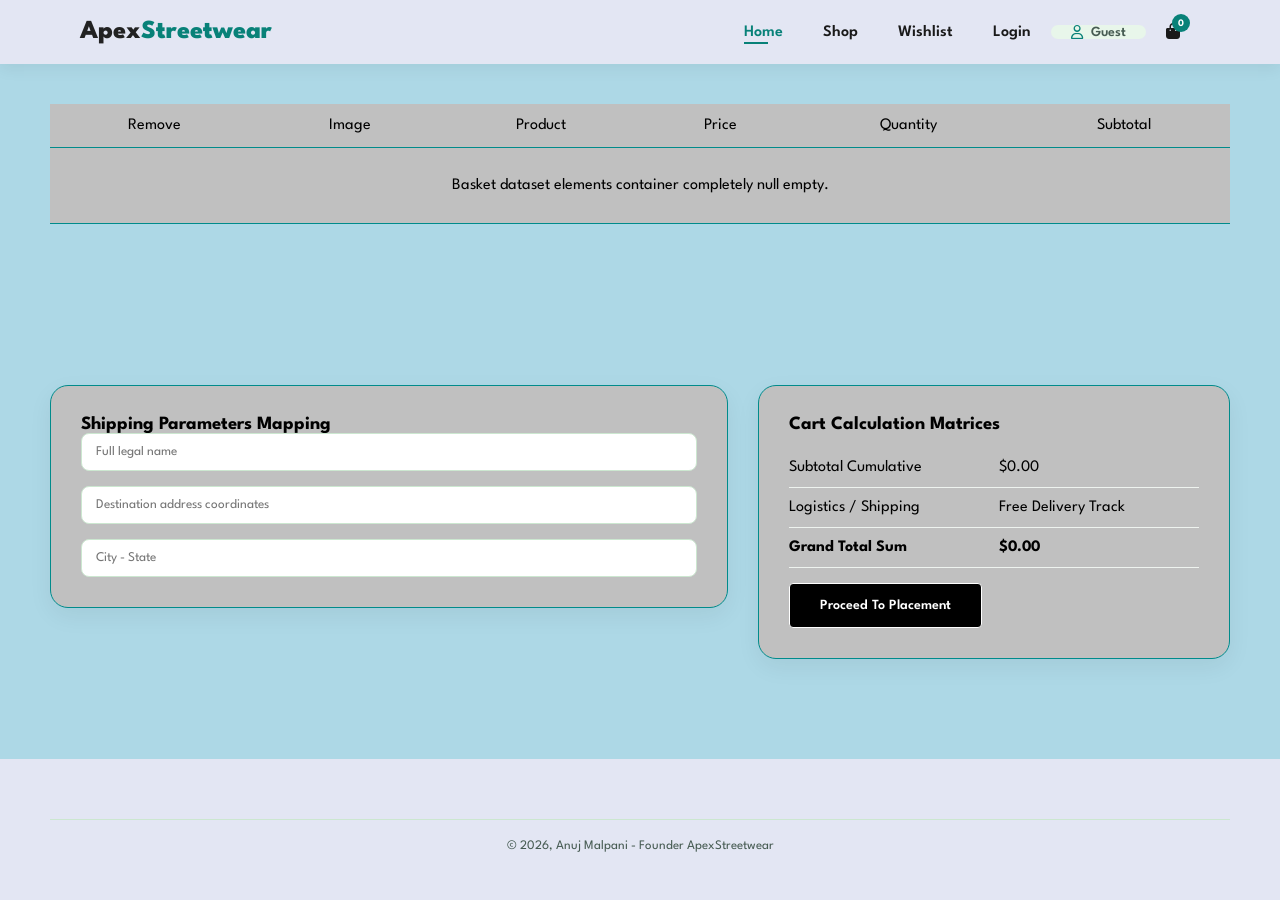
<file: Week_II_Project/checkout.html>
<!DOCTYPE html>
<html lang="en">
<head>
    <meta charset="UTF-8">
    <meta name="viewport" content="width=device-width, initial-scale=1.0">
    <title>Apex Streetwear E-Commerce | Secure Cart Checkout</title>
    <link rel="stylesheet" href="https://cdnjs.cloudflare.com/ajax/libs/font-awesome/6.4.0/css/all.min.css">
    <link rel="stylesheet" href="css/global.css">
    <link rel="stylesheet" href="css/navbar.css">
    <link rel="stylesheet" href="css/shop.css">
    <link rel="stylesheet" href="css/footer.css">
</head>
<body>

    <header id="header">
        <a href="index.html" class="logo">Apex<span>Streetwear</span></a>
        <nav>
            <ul id="navbar">
                <li><a class="active" href="index.html">Home</a></li>
                <li><a href="shop.html">Shop</a></li>
                <li><a href="wishlist.html">Wishlist</a></li>
                <li><a href="login.html">Login</a></li>
                
                <li id="user-profile-status" class="user-status-item">
                    <i class="fa-regular fa-user"></i> <span id="profile-display-text">Guest</span>
                </li>
                
                <li><a href="checkout.html" id="lg-bag"><i class="fa-solid fa-bag-shopping"></i><span class="cart-count">0</span></a></li>
                <a href="#" id="close"><i class="fa-solid fa-xmark"></i></a>
            </ul>
        </nav>
        <div id="mobile">
            <a href="checkout.html"><i class="fa-solid fa-bag-shopping"></i><span class="cart-count">0</span></a>
            <i id="bar" class="fas fa-outdent"></i>
        </div>
    </header>

    <section id="cart-table-section" class="section-p1">
        <table width="100%" class="cart-data-table">
            <thead>
                <tr>
                    <td>Remove</td>
                    <td>Image</td>
                    <td>Product</td>
                    <td>Price</td>
                    <td>Quantity</td>
                    <td>Subtotal</td>
                </tr>
            </thead>
            <tbody id="cart-table-body"></tbody>
        </table>
    </section>

    <section id="checkout-summary-section" class="section-p1">
        <div class="billing-form-panel">
            <h3>Shipping Parameters Mapping</h3>
            <form id="shipping-validation-form">
                <input type="text" id="ship-name" placeholder="Full legal name" required>
                <input type="text" id="ship-address" placeholder="Destination address coordinates" required>
                <input type="text" id="ship-city" placeholder="City - State" required>
            </form>
        </div>
        <div class="totals-calculation-panel">
            <h3>Cart Calculation Matrices</h3>
            <table>
                <tr>
                    <td>Subtotal Cumulative</td>
                    <td id="calc-subtotal">$0.00</td>
                </tr>
                <tr>
                    <td>Logistics / Shipping</td>
                    <td>Free Delivery Track</td>
                </tr>
                <tr>
                    <td><strong>Grand Total Sum</strong></td>
                    <td><strong id="calc-grand-total">$0.00</strong></td>
                </tr>
            </table>
            <button class="btn-normal" id="execute-checkout-trigger">Proceed To Placement</button>
        </div>
    </section>

    <footer class="section-p1">
        <div class="copyright">
            <p>© 2026, Anuj Malpani - Founder ApexStreetwear</p>
        </div>
    </footer>

    <script src="js/catalog.js"></script>
    <script src="js/navbar.js"></script>
    <script src="js/cart.js"></script>
</body>
</html>
</file>
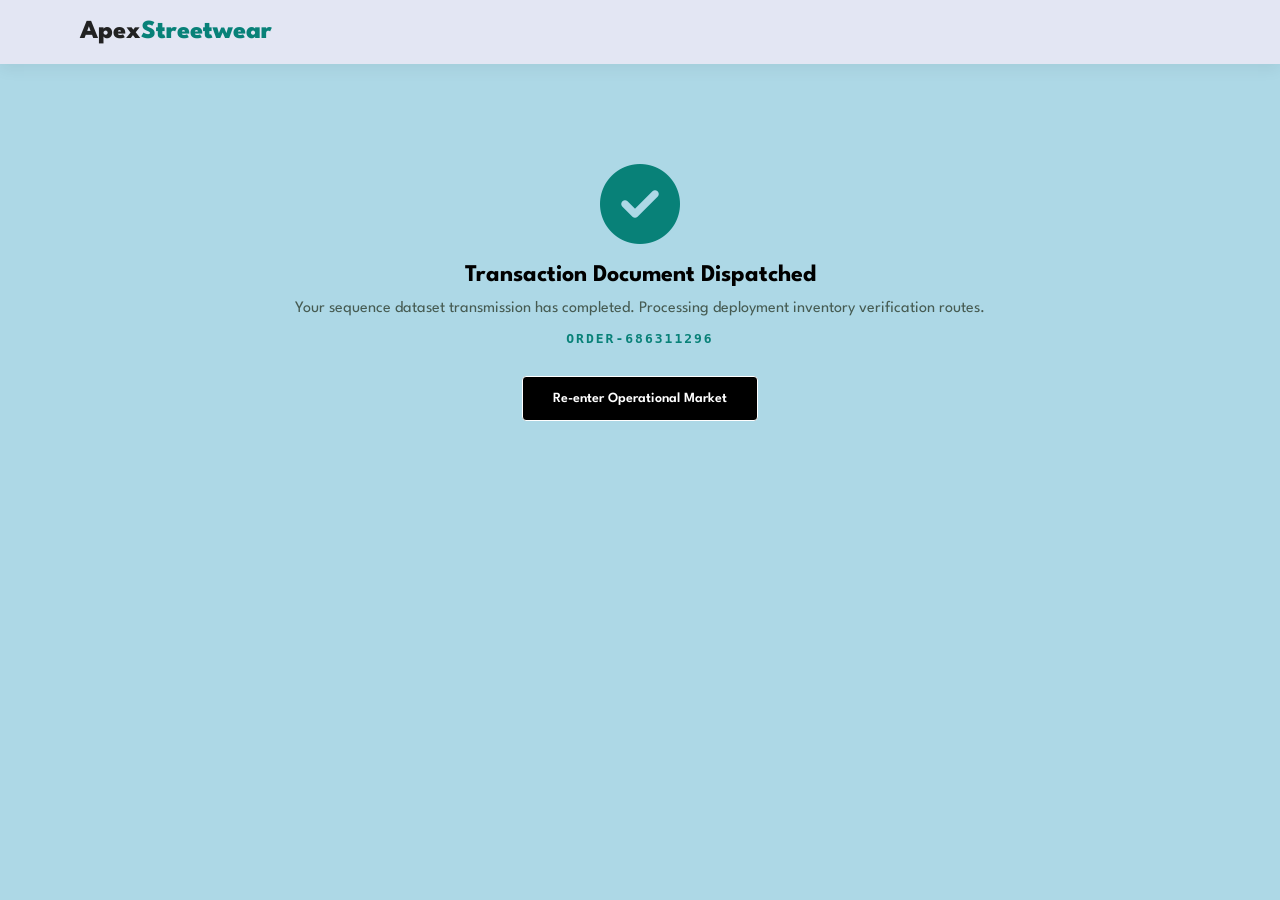
<file: Week_II_Project/confirmation.html>
<!DOCTYPE html>
<html lang="en">
<head>
    <meta charset="UTF-8">
    <meta name="viewport" content="width=device-width, initial-scale=1.0">
    <title>Apex Streetwear E-Commerce | Order Transmitted</title>
    <link rel="stylesheet" href="https://cdnjs.cloudflare.com/ajax/libs/font-awesome/6.4.0/css/all.min.css">
    <link rel="stylesheet" href="css/global.css">
    <link rel="stylesheet" href="css/navbar.css">
    <link rel="stylesheet" href="css/forms.css">
    <link rel="stylesheet" href="css/footer.css">
</head>
<body>

    <header id="header">
        <a href="index.html" class="logo">Apex<span>Streetwear</span></a>
    </header>

    <section id="confirmation-display" class="section-p1" style="text-align: center; padding: 100px 20px;">
        <div class="success-card">
            <i class="fa-solid fa-circle-check" style="font-size: 80px; color: #088178; margin-bottom: 20px;"></i>
            <h2>Transaction Document Dispatched</h2>
            <p style="margin: 15px 0; color: #465b52;">Your sequence dataset transmission has completed. Processing deployment inventory verification routes.</p>
            <h4 id="receipt-id" style="color:#088178; font-family: monospace; letter-spacing:2px; margin-bottom:30px;">ORDER-ID: #000000000</h4>
            <a href="shop.html" class="btn-normal">Re-enter Operational Market</a>
        </div>
    </section>

    <script>
        document.addEventListener("DOMContentLoaded", () => {
            const trackingId = 'ORDER-' + Math.floor(Math.random() * 900000000 + 100000000);
            document.getElementById('receipt-id').textContent = trackingId;
            localStorage.removeItem('ApexStreetwearShopCartData');
        });
    </script>
</body>
</html>
</file>
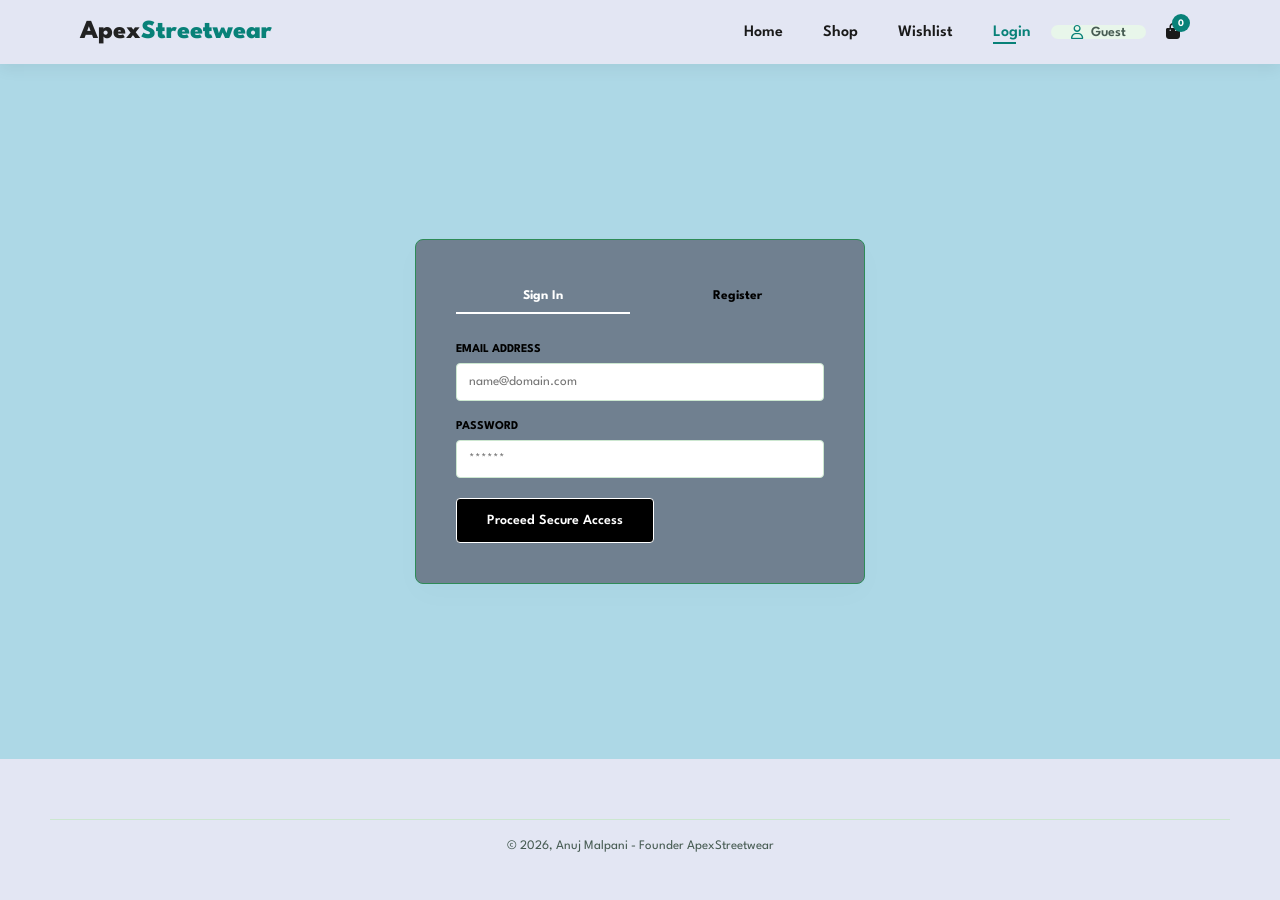
<file: Week_II_Project/login.html>
<!DOCTYPE html>
<html lang="en">
<head>
    <meta charset="UTF-8">
    <meta name="viewport" content="width=device-width, initial-scale=1.0">
    <title>Apex Streetwear E-Commerce | Access Portal</title>
    <link rel="stylesheet" href="https://cdnjs.cloudflare.com/ajax/libs/font-awesome/6.4.0/css/all.min.css">
    <link rel="stylesheet" href="css/global.css">
    <link rel="stylesheet" href="css/navbar.css">
    <link rel="stylesheet" href="css/forms.css">
    <link rel="stylesheet" href="css/footer.css">
</head>
<body>

    <header id="header">
        <a href="index.html" class="logo">Apex<span>Streetwear</span></a>
        <nav>
            <ul id="navbar">
                <li><a href="index.html">Home</a></li>
                <li><a href="shop.html">Shop</a></li>
                <li><a href="wishlist.html">Wishlist</a></li>
                <li><a class="active" href="login.html">Login</a></li>
                
                <li id="user-profile-status" class="user-status-item">
                    <i class="fa-regular fa-user"></i> <span id="profile-display-text">Guest</span>
                </li>
                
                <li><a href="checkout.html" id="lg-bag"><i class="fa-solid fa-bag-shopping"></i><span class="cart-count">0</span></a></li>
                <a href="#" id="close"><i class="fa-solid fa-xmark"></i></a>
            </ul>
        </nav>
        <div id="mobile">
            <a href="checkout.html"><i class="fa-solid fa-bag-shopping"></i><span class="cart-count">0</span></a>
            <i id="bar" class="fas fa-outdent"></i>
        </div>
    </header>

    <section id="form-wrapper" class="section-p1">
        <div class="form-container">
            <div class="form-toggle-headers">
                <button id="toggle-login-btn" class="active">Sign In</button>
                <button id="toggle-register-btn">Register</button>
            </div>

            <form id="auth-form" novalidate>
                <div class="input-block">
                    <label>Email Address</label>
                    <input type="email" id="auth-email" required placeholder="name@domain.com">
                    <span class="error-msg" id="email-error">Invalid structural email layout context.</span>
                </div>
                <div class="input-block">
                    <label>Password</label>
                    <input type="password" id="auth-password" required minlength="6" placeholder="******">
                    <span class="error-msg" id="password-error">Password requirements unmet (min 6 characters).</span>
                </div>
                <div class="input-block register-only hidden">
                    <label>Confirm Password</label>
                    <input type="password" id="auth-confirm-password" placeholder="******">
                    <span class="error-msg" id="confirm-error">Passwords do not match parameters.</span>
                </div>
                <button type="submit" class="btn-normal" id="auth-submit-btn">Proceed Secure Access</button>
            </form>
        </div>
    </section>

    <footer class="section-p1">
        <div class="copyright">
            <p>© 2026, Anuj Malpani - Founder ApexStreetwear</p>
        </div>
    </footer>

    <script src="js/navbar.js"></script>
    <script>
        // Inline Interface Controller Routing Form Layout Alternations
        const logBtn = document.getElementById('toggle-login-btn');
        const regBtn = document.getElementById('toggle-register-btn');
        const regFields = document.querySelectorAll('.register-only');
        const subBtn = document.getElementById('auth-submit-btn');
        const authForm = document.getElementById('auth-form');

        logBtn.addEventListener('click', () => {
            logBtn.classList.add('active'); regBtn.classList.remove('active');
            regFields.forEach(f => f.classList.add('hidden'));
            subBtn.textContent = "Proceed Secure Access";
        });
        regBtn.addEventListener('click', () => {
            regBtn.classList.add('active'); logBtn.classList.remove('active');
            regFields.forEach(f => f.classList.remove('hidden'));
            subBtn.textContent = "Create Account";
        });

        authForm.addEventListener('submit', (e) => {
            e.preventDefault();
            let valid = true;
            const email = document.getElementById('auth-email');
            const pass = document.getElementById('auth-password');
            
            if(!email.value.includes('@')) {
                document.getElementById('email-error').style.display = 'block'; valid = false;
            } else { document.getElementById('email-error').style.display = 'none'; }

            if(pass.value.length < 6) {
                document.getElementById('password-error').style.display = 'block'; valid = false;
            } else { document.getElementById('password-error').style.display = 'none'; }

            if(valid) {
                localStorage.setItem('ApexStreetwearAuthUserSession', email.value);
                window.location.href = "index.html";
            }
        });
    </script>
</body>
</html>
</file>
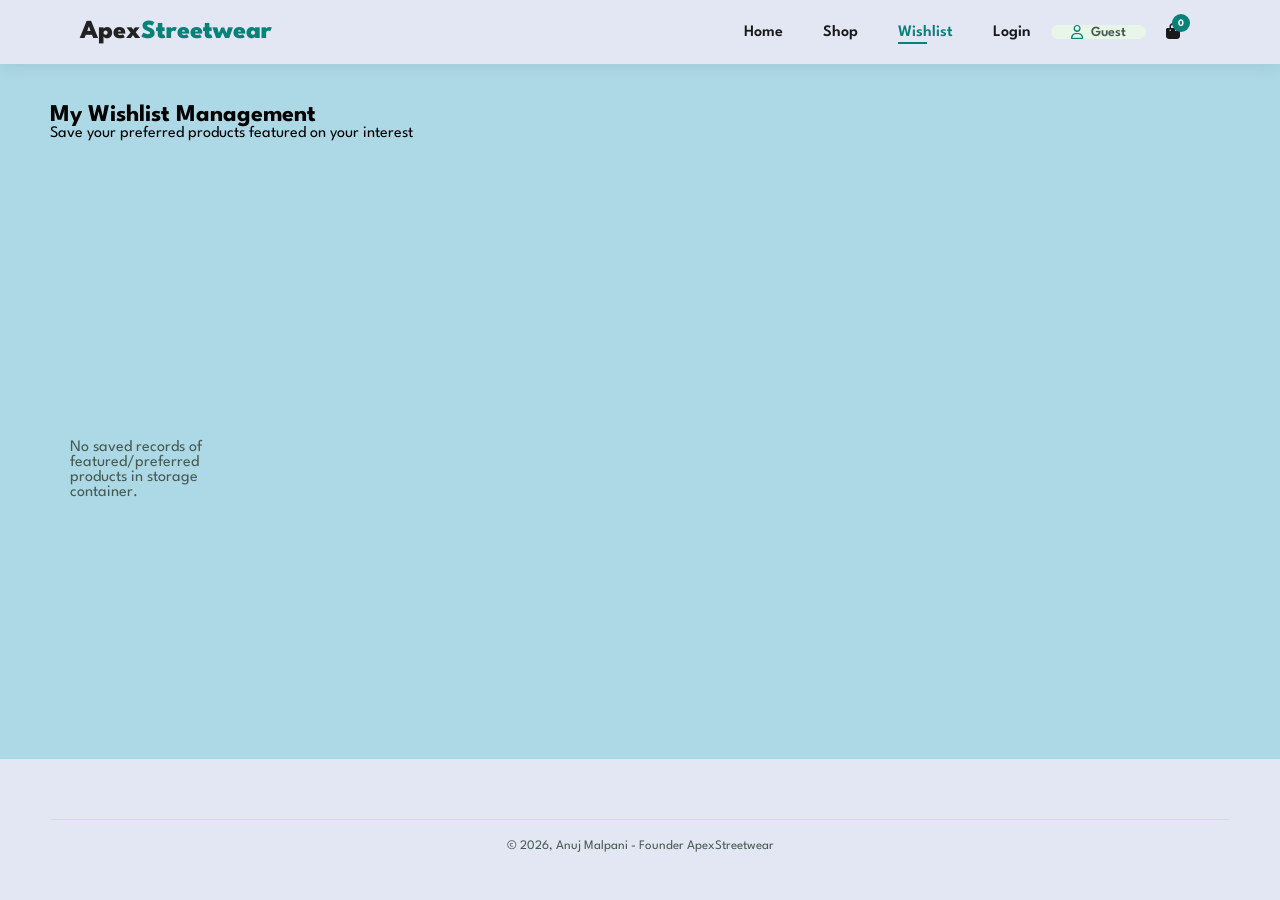
<file: Week_II_Project/wishlist.html>
<!DOCTYPE html>
<html lang="en">
<head>
    <meta charset="UTF-8">
    <meta name="viewport" content="width=device-width, initial-scale=1.0">
    <title>Apex Streetwear E-Commerce | Wishlist Favorites</title>
    <link rel="stylesheet" href="https://cdnjs.cloudflare.com/ajax/libs/font-awesome/6.4.0/css/all.min.css">
    <link rel="stylesheet" href="css/global.css">
    <link rel="stylesheet" href="css/navbar.css">
    <link rel="stylesheet" href="css/wishlist.css">
    <link rel="stylesheet" href="css/footer.css">
</head>
<body>

    <header id="header">
        <a href="index.html" class="logo">Apex<span>Streetwear</span></a>
        <nav>
            <ul id="navbar">
                <li><a href="index.html">Home</a></li>
                <li><a href="shop.html">Shop</a></li>
                <li><a class="active" href="wishlist.html">Wishlist</a></li>
                <li><a href="login.html">Login</a></li>
                
                <li id="user-profile-status" class="user-status-item">
                    <i class="fa-regular fa-user"></i> <span id="profile-display-text">Guest</span>
                </li>
                
                <li><a href="checkout.html" id="lg-bag"><i class="fa-solid fa-bag-shopping"></i><span class="cart-count">0</span></a></li>
                <a href="#" id="close"><i class="fa-solid fa-xmark"></i></a>
            </ul>
        </nav>
        <div id="mobile">
            <a href="checkout.html"><i class="fa-solid fa-bag-shopping"></i><span class="cart-count">0</span></a>
            <i id="bar" class="fas fa-outdent"></i>
        </div>
    </header>

    <section id="wishlist-header" class="section-p1">
        <h2>My Wishlist Management</h2>
        <p>Save your preferred products featured on your interest</p>
    </section>

    <section id="wishlist-items" class="section-p1">
        <div class="wishlist-container" id="wishlist-grid"></div>
    </section>

    <footer class="section-p1">
        <div class="copyright">
            <p>© 2026, Anuj Malpani - Founder ApexStreetwear</p>
        </div>
    </footer>

    <script src="js/catalog.js"></script>
    <script src="js/navbar.js"></script>
    <script src="js/wishlist.js"></script>
    <script src="js/cart.js"></script>
</body>
</html>
</file>
<file: Week_II_Project/css/global.css>
@import url('https://fonts.googleapis.com/css2?family=Spartan:wght@100;200;300;400;500;600;700;800;900&display=swap');

* {
    margin: 0;
    padding: 0;
    box-sizing: border-box;
    font-family: 'Spartan', sans-serif;
}

/* ==========================================================================
   STICKY FOOTER MECHANICS MATRIX
   ========================================================================== */
html, body {
    height: 100%; /* Force browser to track complete viewport height boundaries */
}

body {
    width: 100%;
    /*background-color: #fff;*/
    background-color: lightblue;
    display: flex;
    flex-direction: column; /* Flow content blocks vertically down the page */
}

/* Target the primary sections running between header and footer */
section {
    flex: 1 0 auto; /* Force content area to expand and grow to fill empty screens */
}

/* Keep structural section paddings intact */
.section-p1 {
    padding: 40px 50px;
}

.section-m1 {
    margin: 40px 0;
}

/* ==========================================================================
   SHARED DESIGN COMPONENT STYLES
   ========================================================================== */
.btn-normal {
    font-size: 14px;
    font-weight: 600;
    padding: 15px 30px;
    color: #fff;
    background-color: black;
    border-color: aqua;
    border-radius: 4px;
    cursor: pointer;
    border: solid 1px;
    outline: none;
    transition: 0.2s ease;
    text-decoration: none;
    display: inline-block;
}

.btn-normal:hover {
    background-color: darkcyan;
}

.hidden {
    display: none !important;
}

/* ==========================================================================
   GLOBAL RESPONSIVENESS MEDIA HOOKS
   ========================================================================== */
@media (max-width: 1024px) {
    .section-p1 {
        padding: 35px 30px;
    }
}

@media (max-width: 768px) {
    .section-p1 {
        padding: 30px 16px;
    }
}
</file>
<file: Week_II_Project/css/navbar.css>
#header {
    display: flex;
    align-items: center;
    justify-content: space-between;
    padding: 20px 80px;
    background: #E3E6F3;
    box-shadow: 0 5px 15px rgba(0,0,0,0.06);
    position: sticky;
    top: 0;
    left: 0;
    z-index: 999;
}
#header .logo {
    font-size: 26px;
    font-weight: 800;
    color: #222;
    text-decoration: none;
    white-space: nowrap;
}
#header .logo span {
    color: #088178;
}
#navbar {
    display: flex;
    align-items: center;
    list-style: none;
}
#navbar li {
    position: relative;
    padding: 0 20px;
}
#navbar li a {
    text-decoration: none;
    font-size: 16px;
    font-weight: 600;
    color: #1a1a1a;
    transition: 0.3s ease;
}
#navbar li a:hover, #navbar li a.active {
    color: #088178;
}
#navbar li a.active::after, #navbar li a:hover::after {
    content: "";
    width: 30%;
    height: 2px;
    background: #088178;
    position: absolute;
    bottom: -4px;
    left: 20px;
}

/* Base Desktop Cart Count Configuration */
#lg-bag {
    position: relative;
}
.cart-count {
    background-color: #088178;
    color: white;
    font-size: 10px;
    font-weight: 700;
    padding: 2px 6px;
    border-radius: 50%;
    position: absolute;
    top: -12px;
    right: -10px;
    min-width: 18px;
    height: 18px;
    display: flex;
    align-items: center;
    justify-content: center;
}

#mobile {
    display: none;
    align-items: center;
}
#close {
    display: none;
}

/* User Profile Status Badge Styles */
.user-status-item {
    display: flex;
    align-items: center;
    gap: 8px;
    font-size: 14px;
    font-weight: 600;
    color: #465b52;
    background: #e8f6ea;
    padding: 6px 12px;
    border-radius: 20px;
    cursor: pointer;
}
.user-status-item i {
    color: #088178;
}
.logout-action-link {
    font-size: 11px;
    color: #ef3636;
    text-decoration: underline;
    margin-left: 5px;
    cursor: pointer;
}

/* ==========================================================================
   STRICT MOBILE & TABLET NAVBAR RESPONSIVE FIXES
   ========================================================================== */
@media (max-width: 768px) {
    #header {
        padding: 15px 20px; /* Snug packing for mobile views */
    }
    #navbar {
        display: flex;
        flex-direction: column;
        align-items: flex-start;
        justify-content: flex-start;
        position: fixed;
        top: 0;
        right: -300px;
        height: 100vh;
        width: 300px;
        background-color: #E3E6F3;
        box-shadow: -5px 0 30px rgba(0,0,0,0.1);
        padding: 80px 0 0 30px;
        transition: 0.3s ease;
    }
    #navbar.active {
        right: 0px;
    }
    #navbar li {
        margin-bottom: 25px;
    }
    #lg-bag {
        display: none; /* Hide wide screen cart layout element */
    }
    
    /* CRITICAL SCREEN FIX: Set container coordinate tracking for mobile cart */
    #mobile {
        display: flex;
        align-items: center;
        gap: 22px; /* Uniform grid separation between bag and menu bars */
    }
    #mobile a {
        position: relative; /* Restricts the green bubble from escaping to the corner! */
        display: inline-block;
        color: #1a1a1a;
        font-size: 20px;
    }
    #mobile a .cart-count {
        top: -10px;   /* Pins perfectly to the top right of the active bag icon */
        right: -10px; /* Aligns smoothly centered over the perimeter */
    }
    #mobile i#bar {
        color: #1a1a1a;
        font-size: 20px;
        cursor: pointer;
    }
    #close {
        display: initial;
        position: absolute;
        top: 30px;
        left: 30px;
        color: #1a1a1a;
        font-size: 24px;
        cursor: pointer;
    }
}
</file>
<file: Week_II_Project/css/shop.css>
#page-header {
    background-image: linear-gradient(rgba(0,0,0,0.5), rgba(0,0,0,0.5)), url('https://images.unsplash.com/photo-1456154874099-6200c3bd903e?q=80&w=1200');
    width: 100%;
    height: 25vh;
    background-size: cover;
    display: flex;
    justify-content: center;
    text-align: center;
    flex-direction: column;
    color: white;
}

#featured-products,
#shop-catalog-container {
    display: block;
    width: 100%;
}

.category-filter-container {
    display: flex;
    justify-content: center;
    gap: 15px;
    margin: 25px 0;
    flex-wrap: wrap;
}

.cat-btn {
    padding: 10px 22px;
    border: 2px solid blue;
    /*background: transparent;*/
    background: black;
    /*color: #088178;*/
    color: white;
    font-weight: 600;
    border-radius: 4px;
    cursor: pointer;
    transition: 0.3s ease;
}

.cat-btn.active, .cat-btn:hover {
    background: blue;
    color: white;
}

.search-sort-wrapper {
    display: flex;
    justify-content: space-between;
    gap: 20px;
    flex-wrap: wrap;
}

#product-search, #price-sort {
    padding: 12px 20px;
    border: 1px solid black;
    outline: none;
    border-radius: 4px;
}

#product-search {
    flex: 1;
    min-width: 280px;
}

.category-row {
    margin-bottom: 40px;
    width: 100%;
}

.category-row-header {
    display: flex;
    justify-content: space-between;
    align-items: center;
    margin-bottom: 16px;
    border-left: 4px solid #088178;
    padding-left: 10px;
}

.category-row-header h3 {
    font-size: 22px;
    color: #1a1a1a;
    text-transform: capitalize;
}

.category-row-header a {
    color: #088178;
    font-weight: 600;
    text-decoration: none;
    font-size: 14px;
}

/* ==========================================================================
   UNIFIED CARD & ASPECT RATIO DRIVEN DISPLAY FIX
   ========================================================================== */
.pro-container {
    width: 100%;
    display: grid;
    grid-template-columns: repeat(4, 1fr);
    gap: 20px;
    padding-top: 10px;
    box-sizing: border-box;
}

.pro {
    width: 100%;
    background: silver;
    border: 1px solid #cce7d0;
    border-radius: 20px;
    padding: 16px; /* Added minor buffering spacing */
    cursor: pointer;
    box-shadow: 0 5px 15px rgba(0,0,0,0.02);
    transition: all 0.3s cubic-bezier(0.25, 0.46, 0.45, 0.94);
    display: flex;
    flex-direction: column;
    position: relative;
    overflow: hidden;
}

.pro:hover {
    transform: translateY(-5px);
    box-shadow: 0 12px 25px rgba(0,0,0,0.08);
    background: #fff;
}

/* FIX: Image container scales horizontally and vertically together */
.pro img {
    width: 100%;
    height: auto; /* Remove rigid hardcoded pixel constraints */
    aspect-ratio: 4 / 3; /* Mandates uniform framing area proportions globally */
    object-fit: contain; /* Ensures complete image dataset frames without cropping */
    background-color: #f9fbf9; /* Fallback frame backing texture */
    border-radius: 14px;
    display: block;
}

.pro .des {
    padding: 12px 0 6px 0;
    display: flex;
    flex-direction: column;
    gap: 5px;
    flex-grow: 1;
}

.pro .des span { 
    color: #606063; 
    font-size: 12px; 
    text-transform: uppercase;
}

.pro .des h5 {
    color: #1a1a1a;
    font-size: 14px;
    line-height: 18px;
    height: 36px;
    overflow: hidden;
    display: -webkit-box;
    -webkit-line-clamp: 2;
    line-clamp: 2;
    -webkit-box-orient: vertical;
}

.pro .des i { 
    font-size: 12px; 
    color: rgb(243, 181, 25); 
}

.pro .des h4 {
    font-size: 16px;
    font-weight: 700;
    color: #088178;
    margin-top: auto;
    padding-top: 8px;
}

.pro .action-triggers {
    display: flex;
    justify-content: flex-end;
    align-items: center;
    gap: 8px;
    padding-top: 10px;
    border-top: 1px solid #f2f7f3;
    margin-top: 10px;
}

.pro .action-triggers button {
    width: 36px;
    height: 36px;
    border-radius: 50%;
    background: #e8f6ea;
    border: 1px solid #cce7d0;
    color: #088178;
    cursor: pointer;
    display: flex;
    align-items: center;
    justify-content: center;
    transition: 0.2s ease;
}

.pro .action-triggers button:hover { 
    background: #088178; 
    color: #fff; 
}

/* Home/Index Custom Clean Modifications */
.clean-index-card {
    padding-bottom: 15px;
}

.click-indicator {
    padding-top: 10px;
    margin-top: 8px;
    border-top: 1px solid #f2f7f3;
    font-size: 12px;
    color: #088178;
    font-weight: 600;
    text-align: right;
    transition: 0.2s ease;
}

.pro:hover .click-indicator {
    color: #06655e;
}

/* Unified Layout Responsiveness Grid Rigging */
@media (max-width: 1100px) {
    .pro-container { 
        grid-template-columns: repeat(3, 1fr); 
        gap: 16px; 
    }
}

@media (max-width: 768px) {
    .pro-container { 
        grid-template-columns: repeat(2, 1fr); 
        gap: 15px; 
    }
    .search-sort-wrapper { 
        flex-direction: column; 
        align-items: stretch; 
    }
    #product-search { 
        min-width: 100%; 
    }
    .category-row-header h3 { 
        font-size: 18px; 
    }
}

@media (max-width: 480px) {
    .pro-container { 
        grid-template-columns: 1fr; 
        gap: 15px; 
    }
    .category-row-header { 
        flex-direction: row; 
        justify-content: space-between; 
    }
}

/* Cart Elements Integration overrides */
#cart-table-section { 
    overflow-x: auto; 
}

.cart-data-table { 
    width: 100%; 
    border-collapse: collapse; 
    background: silver; 
    min-width: 600px;
}

.cart-data-table th, .cart-data-table td { 
    padding: 14px; 
    text-align: center; 
    border-bottom: 1px solid darkcyan; 
}

#checkout-summary-section { 
    display: flex; 
    gap: 30px; 
    align-items: flex-start; 
    margin-top: 20px;
}

.billing-form-panel { flex: 1.2; }
.totals-calculation-panel { flex: 0.8; }

.billing-form-panel, .totals-calculation-panel { 
    background: silver; 
    border: 1px solid darkcyan; 
    border-radius: 18px; 
    padding: 30px; 
    box-shadow: 0 8px 24px rgba(0,0,0,0.06); 
}

#shipping-validation-form { 
    display: flex; 
    flex-direction: column; 
    gap: 15px; 
}

#shipping-validation-form input { 
    padding: 12px 14px; 
    border: 1px solid #cce7d0; 
    border-radius: 8px; 
    outline: none; 
}

.totals-calculation-panel table { 
    width: 100%; 
    margin: 15px 0; 
    border-collapse: collapse; 
}

.totals-calculation-panel td { 
    padding: 12px 0; 
    border-bottom: 1px solid #eef3ef; 
}

@media (max-width: 900px) {
    #checkout-summary-section { 
        flex-direction: column; 
        align-items: stretch; 
    }
}

/* Ensure cart data table thumbnails bypass standard catalog item scaling styles */
.cart-data-table td img {
    width: 50px !important;
    height: 50px !important;
    aspect-ratio: 1 / 1 !important;
    object-fit: cover !important;
    border-radius: 4px !important;
    background-color: transparent !important;
    padding: 0 !important;
    display: inline-block !important;
}
</file>
<file: Week_II_Project/css/footer.css>
footer {
    display: flex;
    flex-wrap: wrap;
    justify-content: space-between;
    background-color: #E3E6F3;
    margin-top: auto; /* FIX: Tells the footer to clamp to the bottom edge naturally */
    flex-shrink: 0;   /* FIX: Prevents layout compression when content expands */
    width: 100%;
}

footer .col { 
    display: flex; 
    flex-direction: column; 
    align-items: flex-start; 
    margin-bottom: 20px; 
}

footer h4 { font-size: 14px; padding-bottom: 20px; }
footer p { font-size: 13px; margin: 0 0 8px 0; color: #465b52; }
footer .copyright { 
    width: 100%; 
    text-align: center; 
    margin-top: 20px; 
    border-top: 1px solid #cce7d0; 
    padding-top: 20px; 
    font-size: 12px; 
    color: #465b52; 
}

/* Layout Viewport Responsiveness Breaking Rules */
@media (max-width: 768px) {
    .section-p1 { padding: 30px 20px; }
    #navbar { 
        display: flex; 
        flex-direction: column; 
        align-items: flex-start; 
        justify-content: flex-start; 
        position: fixed; 
        top: 0; 
        right: -300px; 
        height: 100vh; 
        width: 300px; 
        background-color: #E3E6F3; 
        box-shadow: -5px 0 30px rgba(0,0,0,0.05); 
        padding: 80px 0 0 30px; 
        transition: 0.3s cubic-bezier(0.075, 0.82, 0.165, 1); 
    }
    #navbar.active { right: 0px; }
    #navbar li { margin-bottom: 25px; }
    #lg-bag { display: none; }
    #mobile { display: flex; align-items: center; gap: 20px; }
    #mobile i { color: #1a1a1a; font-size: 22px; cursor: pointer; }
    #close { display: initial; position: absolute; top: 30px; left: 30px; color: #1a1a1a; font-size: 24px; cursor: pointer; }
    #hero { background-position: top 30% right 30%; padding: 0 30px; }
}

@media (max-width: 480px) {
    #header { padding: 15px 20px; }
    #hero { background-position: 65%; height: 70vh; }
    #hero h2 { font-size: 28px; line-height: 36px; }
    #hero h1 { font-size: 34px; }
    #feature { justify-content: center; gap: 15px; }
    #feature .fe-box { width: 140px; margin: 0; }
}
</file>
<file: Week_II_Project/css/forms.css>
#form-wrapper {
    display: flex;
    justify-content: center;
    align-items: center;
    min-height: 60vh;
}
.form-container {
    width: 100%;
    max-width: 450px;
    border: 1px solid seagreen;
    background: slategray;
    padding: 40px;
    border-radius: 8px;
    box-shadow: 0 10px 30px rgba(0,0,0,0.02);
}
.form-toggle-headers { display: flex; gap: 20px; margin-bottom: 30px; }
.form-toggle-headers button { flex: 1; background: transparent; border: none; outline: none; padding: 10px; cursor: pointer; font-weight: 700; border-bottom: 2px solid transparent; transition: 0.3s; }
.form-toggle-headers button.active { border-bottom-color: white; color: white; }
.input-block { display: flex; flex-direction: column; margin-bottom: 20px; text-align: left; }
.input-block label { font-size: 12px; font-weight: 700; margin-bottom: 8px; text-transform: uppercase; }
.input-block input { padding: 12px; border: 1px solid #cce7d0; border-radius: 4px; outline: none; }
.error-msg { color: #ef3636; font-size: 11px; margin-top: 5px; display: none; }
</file>
<file: Week_II_Project/css/wishlist.css>
.wishlist-container {
    display: grid;
    grid-template-columns: repeat(auto-fill, minmax(220px, 1fr));
    gap: 20px;
    width: 100%;
}

.wish-card {
    width: 100%; /* Spans full cell boundary dynamically */
    background: #fff;
    border: 1px solid #cce7d0;
    padding: 16px;
    border-radius: 20px;
    text-align: left;
    position: relative;
    display: flex;
    flex-direction: column;
    box-shadow: 0 5px 15px rgba(0,0,0,0.02);
    transition: all 0.3s cubic-bezier(0.25, 0.46, 0.45, 0.94);
}

.wish-card:hover {
    transform: translateY(-5px);
    box-shadow: 0 12px 25px rgba(0,0,0,0.08);
}

.wish-card img { 
    width: 100%; 
    height: auto;
    aspect-ratio: 4 / 3; 
    object-fit: contain; 
    background-color: #f9fbf9;
    border-radius: 14px; 
    display: block;
}

.wish-card h5 { 
    margin: 12px 0 5px 0; 
    font-size: 14px; 
    color: #1a1a1a;
    line-height: 18px;
    white-space: nowrap;
    overflow: hidden;
    text-overflow: ellipsis;
}

.wish-card h4 { 
    color: #088178; 
    font-size: 16px; 
    font-weight: 700;
    margin-bottom: 15px; 
    margin-top: auto; /* Pushes price to base alignment symmetrically */
}

.wish-actions { 
    display: flex; 
    gap: 10px; 
    width: 100%;
}

.wish-actions button { 
    flex: 1; 
    padding: 10px; 
    font-size: 12px; 
    font-weight: 600;
    border-radius: 4px; 
    cursor: pointer; 
    border: none; 
    transition: 0.2s ease;
}

.remove-wish-btn { background: #fddde4; color: #ef3636; }
.remove-wish-btn:hover { background: #fcb6c6; }

.add-cart-wish-btn { background: #e8f6ea; color: #088178; }
.add-cart-wish-btn:hover { background: #088178; color: #fff; }

/* Responsive adjustments for tiny portrait devices */
@media (max-width: 480px) {
    .wishlist-container {
        grid-template-columns: minmax(0, 1fr); /* Single block stack protection layout fields */
    }
}
</file>
